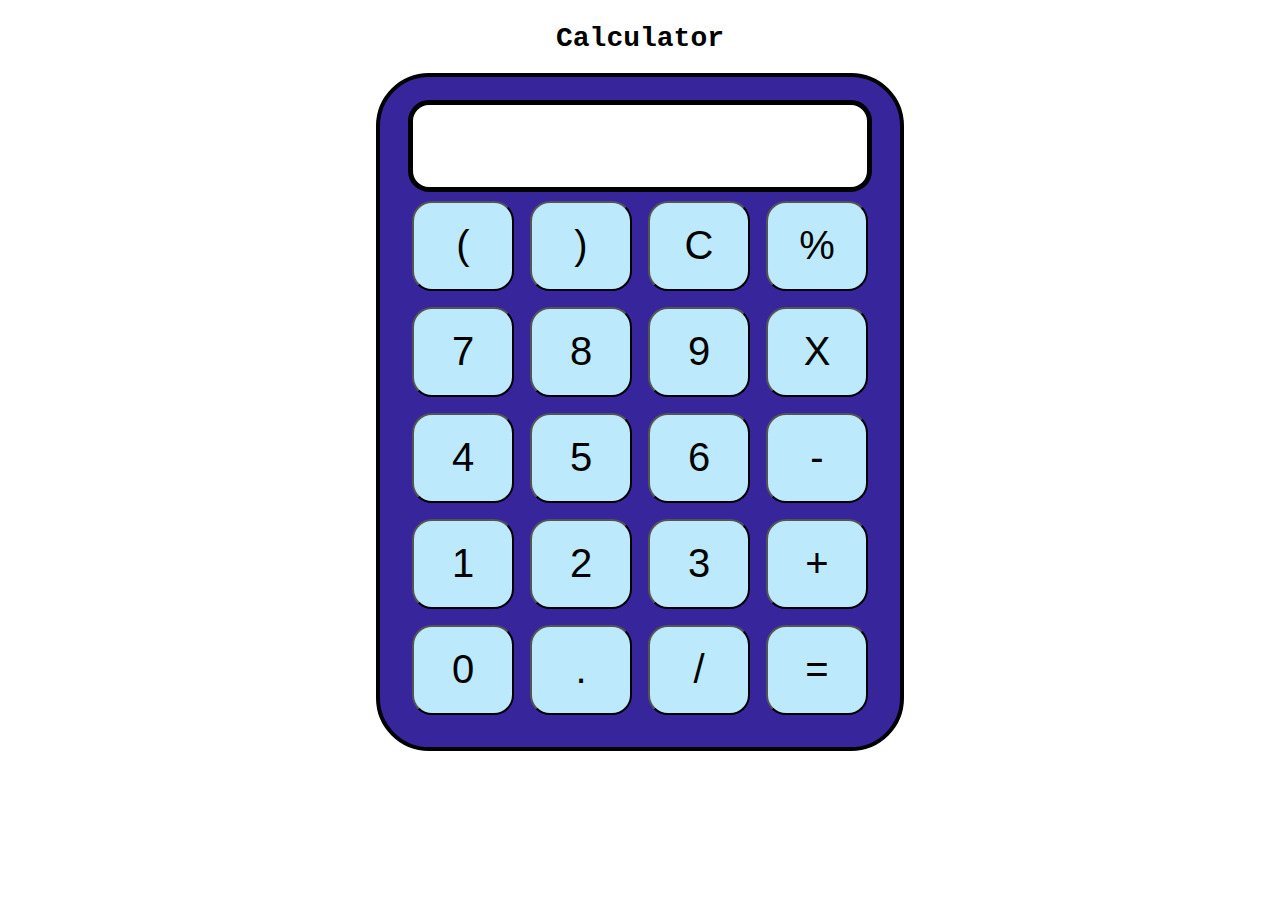
<file: OIBSIP/TASK1/index.html>
<!DOCTYPE html>
<html lang="en">

<head>
    <meta charset="UTF-8">
    <meta name="viewport" content="width=device-width, initial-scale=1.0">
    <meta http-equiv="X-UA-Compatible" content="ie=edge">
    <link rel="stylesheet" href="style.css">
    <title>Calculator</title>
</head>

<body>
    <div class="container">
        <h1>Calculator</h1>

        <div class="calculator">
            <input type="text" name="screen" id="screen">
            <table>
                <tr>
                    <td><button>(</button></td>
                    <td><button>)</button></td>
                    <td><button>C</button></td>
                    <td><button>%</button></td>
                </tr>
                <tr>
                    <td><button>7</button></td>
                    <td><button>8</button></td>
                    <td><button>9</button></td>
                    <td><button>X</button></td>
                </tr>
                <tr>
                    <td><button>4</button></td>
                    <td><button>5</button></td>
                    <td><button>6</button></td>
                    <td><button>-</button></td>
                </tr>
                <tr>
                    <td><button>1</button></td>
                    <td><button>2</button></td>
                    <td><button>3</button></td>
                    <td><button>+</button></td>
                </tr>
                <tr>
                    <td><button>0</button></td>
                    <td><button>.</button></td>
                    <td><button>/</button></td>
                    <td><button>=</button></td>
                </tr>
            </table>
        </div>
    </div>

</body>
<script src="index.js"></script>

</html>
</file>
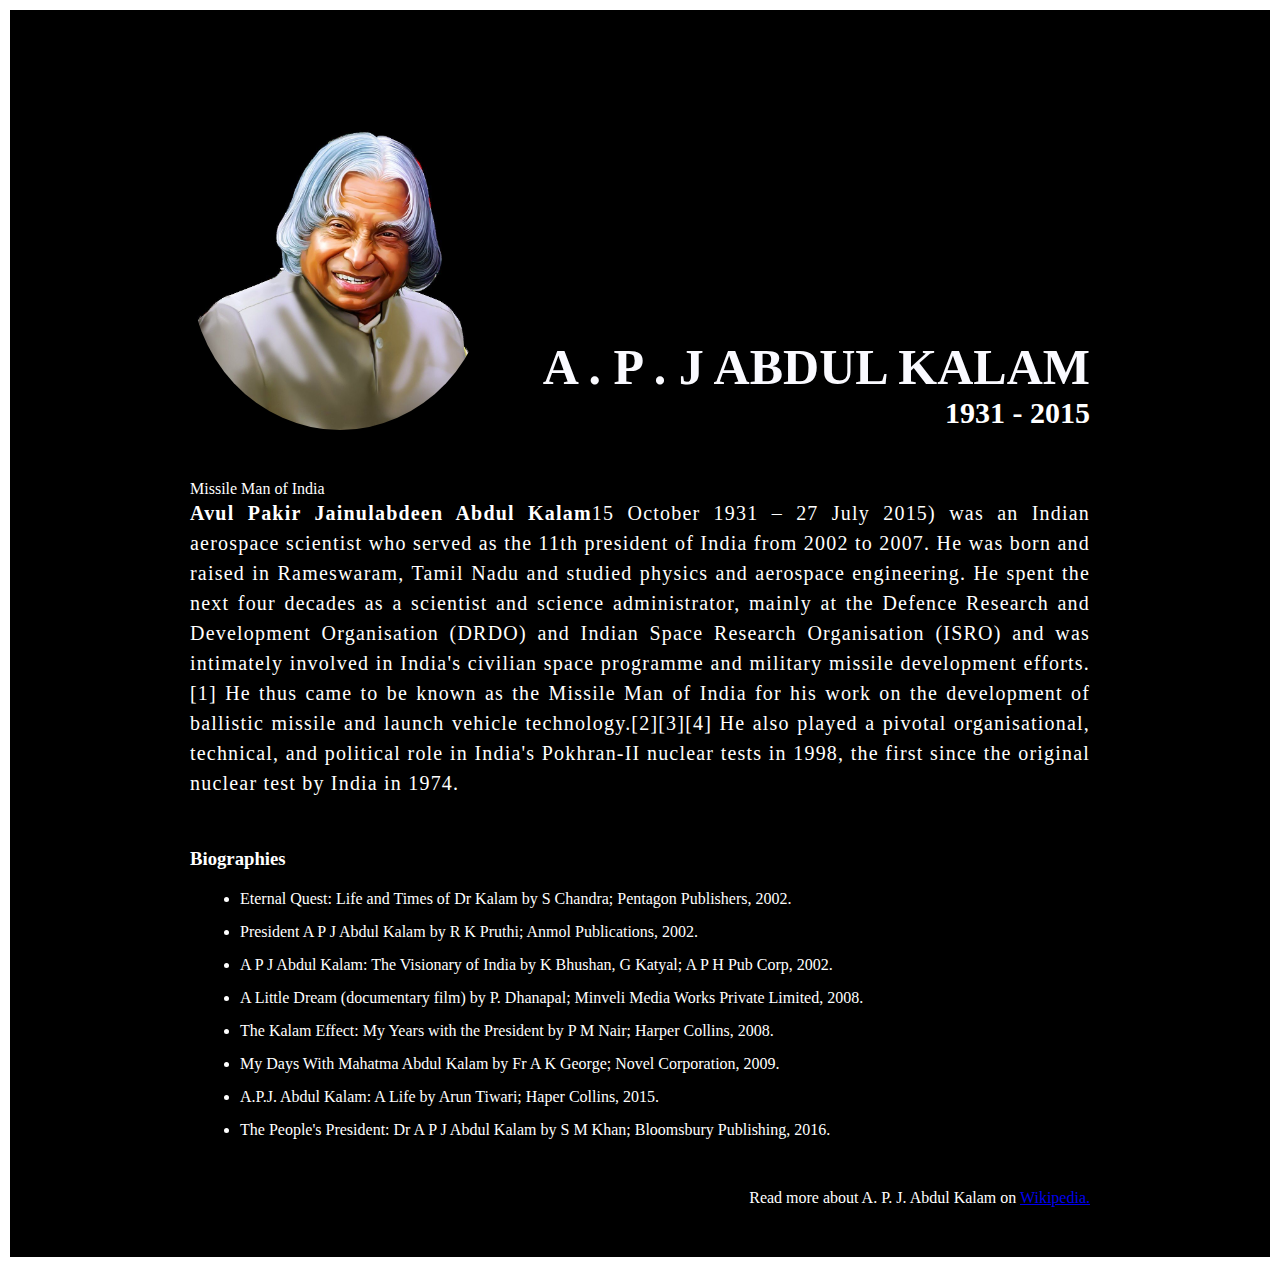
<file: OIBSIP/TASK2/index.html>
<!DOCTYPE html>
<html lang="en">
  <head>
    <meta charset="UTF-8" />

    <meta http-equiv="X-UA-Compatible" content="IE=edge" />

    <meta name="viewport" content="width=device-width, initial-scale=1.0" />
    <title>The Tribute Website | A.P. J Abdul Kalam</title>
    <link rel="stylesheet" href="style.css" />
  </head>
  <body>
    <div class="container">
      <div class="content">
        <section class="top_section">
          <div class="image_container">
            <img src="apj.jpg" alt="tribute" />
          </div>
          <div>
            <font color=white> <h1>A . P . J Abdul Kalam</h1>
            <h4>1931 - 2015</h4></font>
          </div>
        </section>
        <section class="about_section">
            <font color=white <h2>Missile Man of India</h2></font>
          <p>
            <font color=white > <b>Avul Pakir Jainulabdeen Abdul Kalam</b>15 October 1931 – 27 July
            2015) was an Indian aerospace scientist who served as the 11th
            president of India from 2002 to 2007. He was born and raised in
            Rameswaram, Tamil Nadu and studied physics and aerospace
            engineering. He spent the next four decades as a scientist and
            science administrator, mainly at the Defence Research and
            Development Organisation (DRDO) and Indian Space Research
            Organisation (ISRO) and was intimately involved in India's civilian
            space programme and military missile development efforts.[1] He thus
            came to be known as the Missile Man of India for his work on the
            development of ballistic missile and launch vehicle
            technology.[2][3][4] He also played a pivotal organisational,
            technical, and political role in India's Pokhran-II nuclear tests in
            1998, the first since the original nuclear test by India in 1974.</font>
          </p>
        </section>
        <section class="biography_section">
          <h3><font color=white>Biographies</font></h3>
          <ul>
           <font color=white> <li>
              Eternal Quest: Life and Times of Dr Kalam by S Chandra; Pentagon
              Publishers, 2002.
            </li>
            <li>
              President A P J Abdul Kalam by R K Pruthi; Anmol Publications,
              2002.
            </li>
            <li>
              A P J Abdul Kalam: The Visionary of India by K Bhushan, G Katyal;
              A P H Pub Corp, 2002.
            </li>
            <li>
              A Little Dream (documentary film) by P. Dhanapal; Minveli Media
              Works Private Limited, 2008.
            </li>
            <li>
              The Kalam Effect: My Years with the President by P M Nair; Harper
              Collins, 2008.
            </li>
            <li>
              My Days With Mahatma Abdul Kalam by Fr A K George; Novel
              Corporation, 2009.
            </li>
            <li>
              A.P.J. Abdul Kalam: A Life by Arun Tiwari; Haper Collins, 2015.
            </li>
            <li>
              The People's President: Dr A P J Abdul Kalam by S M Khan;
              Bloomsbury Publishing, 2016.
            </li></font>
          </ul>
        </section>
        <footer>
          <p>
            <font color=white> Read more about A. P. J. Abdul Kalam on
            <a href="https://en.wikipedia.org/wiki/A._P._J._Abdul_Kalam"
              >Wikipedia.</a
            ></font>
          </p>
        </footer>
      </div>
    </div>
  </body>
</html>
</file>
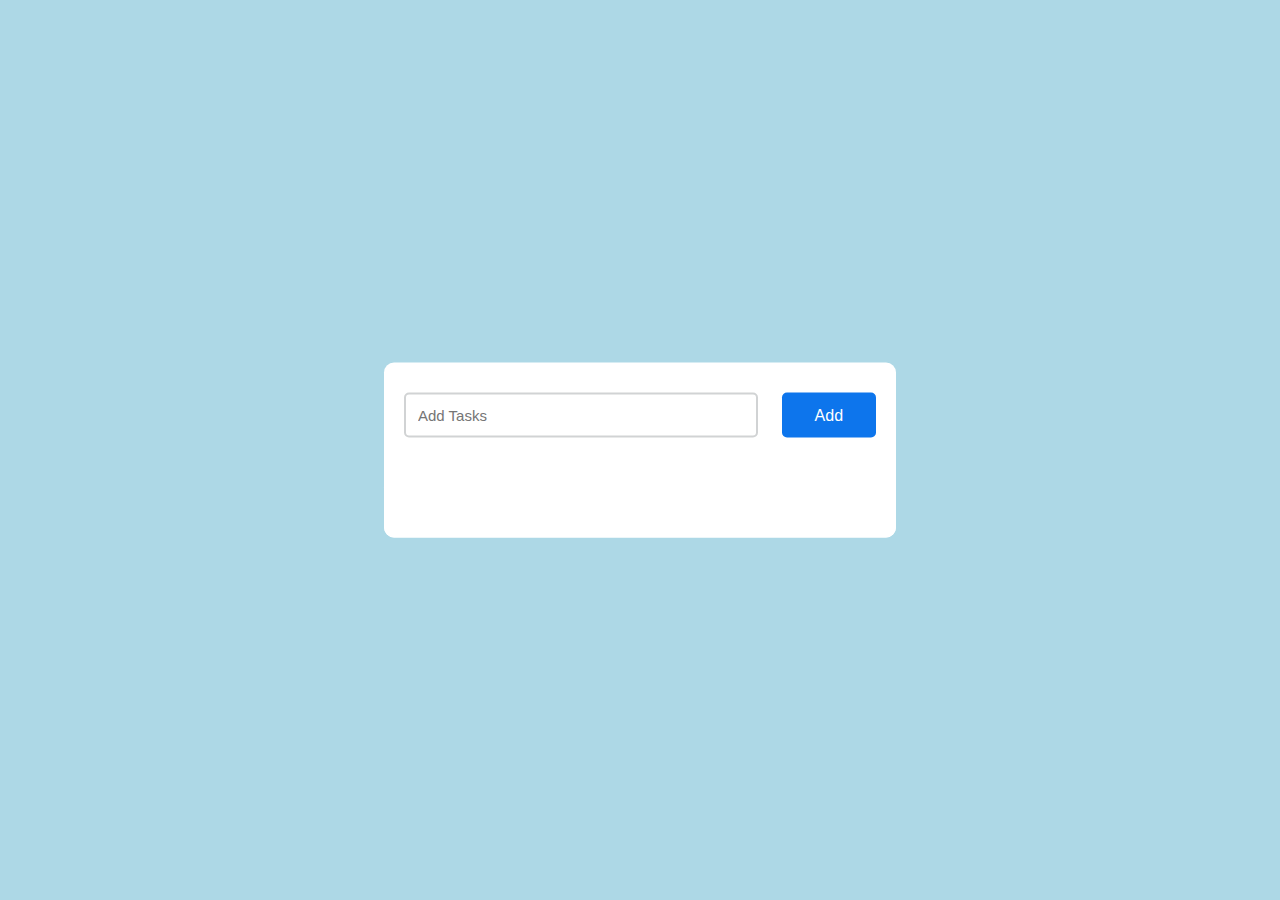
<file: OIBSIP/TASK3/index.html>
<!DOCTYPE html>
<html lang="en">
<head>
    <meta charset="UTF-8">
    <meta http-equiv="X-UA-Compatible" content="IE=edge">
    <meta name="viewport" content="width=device-width, initial-scale=1.0">
    <title>Document</title>
    <link rel="stylesheet" href="style.css">
</head>
<body>
    <div class="container">
        <div id="newtask">
            <input type="text" placeholder="Add Tasks">
            <button id="push">Add</button>
        </div>
        <div id="tasks"></div>
    </div>
    <script src="index.js"></script>
</body>
</html>
</file>
<file: OIBSIP/TASK1/style.css>
.container{
    text-align: center;
    margin-top:23px
}

table{
    margin: auto;
}

input{
    border-radius: 21px;
    border: 5px solid #000000;
    font-size:34px;
    height: 80px;
    width: 450px;
}

button{
    border-radius: 20px;
    font-size: 40px;
    background: #bceafc;
    width: 102px;
    height: 90px;
    margin: 6px;
}

.calculator{ 
    border: 4px solid #000000;
    background-color: #37259c;
    padding: 23px;
    border-radius: 53px;
    display: inline-block;
    
}

h1{
    font-size: 28px;
    font-family: 'Courier New', Courier, monospace;
}
</file>
<file: OIBSIP/TASK2/style.css>
* {
    margin: 0;
    padding: 0;
    box-sizing: border-box;
  }
  
  .container {
    background-color: #000000;
    min-height: 100vh;
    border: 10px solid #ffffff;
  }
  
  .content {
    max-width: 900px;
    margin: 0 auto;
  }
  .top_section {
    margin-top: 100px;
    display: flex;
    justify-content: space-between;
    align-items: flex-end;
  }
  .top_section h1 {
    font-size: 50px;
    font-weight: bold;
    color: #fafaff;
    text-transform: uppercase;
  }
  .top_section h4 {
    font-size: 30px;
    text-align: end;
  }
  
  .image_container {
    border-radius: 50%;
    overflow: hidden;
  }
  
  .image_container,
  img {
    width: 300px;
    height: 320px;
  }
  .about_section {
    margin-top: 50px;
  }
  .about_section h2 {
    font-size: 70px;
    font-weight: 400;
    margin-bottom: 20px;
  }
  .about_section p {
    font-size: 20px;
    line-height: 30px;
    letter-spacing: 1.2px;
    text-align: justify;
  }
  .biography_section {
    margin: 50px 0;
  }
  .biography_section h3 {
    margin-bottom: 20px;
  }
  .biography_section ul {
    margin-left: 50px;
  }
  .biography_section li {
    margin-bottom: 15px;
  }
  
  footer {
    margin: 50px 0;
  }
  footer p {
    text-align: end;
  }
</file>
<file: OIBSIP/TASK3/style.css>
*,
*:before,
*:after{
    padding: 0;
    margin: 0;
    box-sizing: border-box;
}
body{
    height: 100vh;
    background: lightblue;
}
.container{
    width: 40%;
    top: 50%;
    left: 50%;
    background: white;
    border-radius: 10px;
    min-width: 450px;
    position: absolute;
    min-height: 100px;
    transform: translate(-50%,-50%);
}
#newtask{
    position: relative;
    padding: 30px 20px;
}
#newtask input{
    width: 75%;
    height: 45px;
    padding: 12px;
    color: #111111;
    font-weight: 500;
    position: relative;
    border-radius: 5px;
    font-family: 'Poppins',sans-serif;
    font-size: 15px;
    border: 2px solid #d1d3d4;
}

#newtask input:focus{
    outline: none;
    border-color: #0d75ec;
}
#newtask button{
    position: relative;
    float: right;
    font-weight: 500;
    font-size: 16px;
    background-color: #0d75ec;
    border: none;
    color: #ffffff;
    cursor: pointer;
    outline: none;
    width: 20%;
    height: 45px;
    border-radius: 5px;
    font-family: 'Poppins',sans-serif;
}
#tasks{
    border-radius: 10px;
    width: 100%;
    position: relative;
    background-color: #ffffff;
    padding: 30px 20px;
    margin-top: 10px;
}

.task{
    border-radius: 5px;
    align-items: center;
    justify-content: space-between;
    border: 1px solid #939697;
    cursor: pointer;
    background-color: #c5e1e6;
    height: 50px;
    margin-bottom: 8px;
    padding: 5px 10px;
    display: flex;
}
.task span{
    font-family: 'Poppins',sans-serif;
    font-size: 15px;
    font-weight: 400;
}
.task button{
    background-color: #6583e5;
    color: #ffffff;
    border: none;
    cursor: pointer;
    outline: none;
    height: 100%;
    width: 40px;
    border-radius: 5px;
}
</file>
